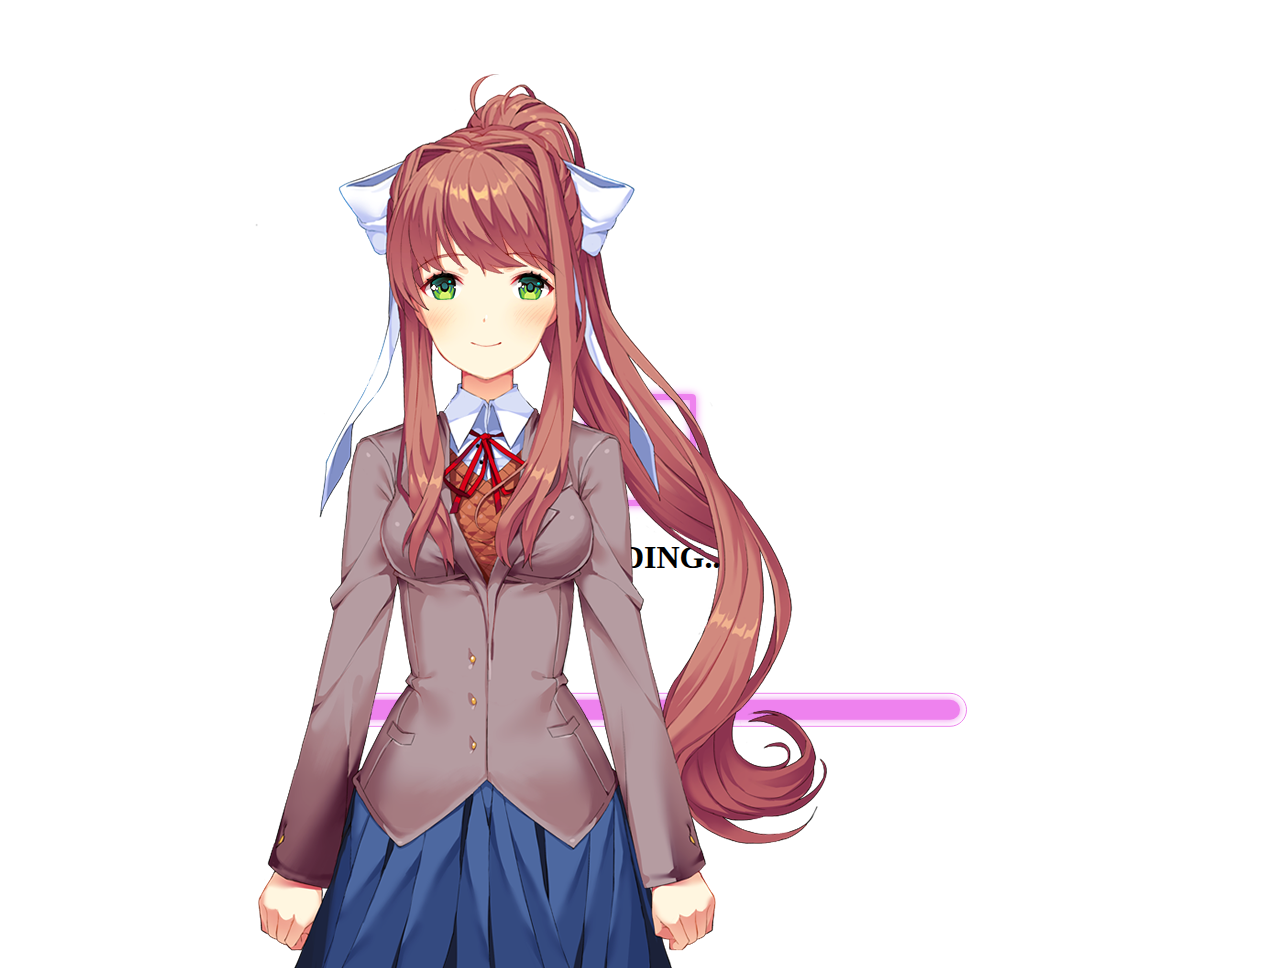
<file: index.html>
<!DOCTYPE html>
<html lang="en">
<head>
    <meta charset="UTF-8">
    <title>Loading</title>
  <link rel="stylesheet" href="style.css">

</head>
<body>

<div class="image"><img src="IMG_6930.PNG"></div>
<div class="slogan">
    <h1>LOADING...</h1>
</div>

<div class="loading"></div>

<div class="progress-bar">
    <div class="progress"></div>
  </div>

</body>



</html>
</file>
<file: style.css>
.background{
background:url(ina2-removebg.png);
background-size:cover;
z-index:-1;
position:absolute;
top:50%;
left:50%;
translate:-50% -50%;

animation:fadeInFromNone 40s ease-out;
}
@keyframes fadeInFromNone{
0%{
display:none;
opacity:0;}
1%{
display:block;
opacity:0;}
100%{
display:block;
opacity:1;}

}
.cover dice{
background-size:cover;
z-index:1;
width:100%;
height:100vh;
animation:fadeInFromNone 40s ease-out;
}
.slogan h1{
z-index:-1;
position:absolute;
top:60%;
left:50%;
translate:-50% -60%;
}
.loading{
z-index:-1;
height:100px;
width:100px;
border: 6px solid violet;
border-radius:4px;
box-shadow:0 0 8px violet, 0 0 8px violet inset;
position:absolute;
top:50%;
left:50%;
translate:-50% -50%; //置中方法
z-index:10;
animation:2s loading ease-in-out infinite;
}

@keyframes loading{
0%{
transform:rotateX(0) rotateY(0) rotate(0);

}
33%{
transform:rotateX(180deg) rotateY(0) rotate(0);
}
67%{
transform:rotateX(180deg) rotateY(180deg) rotate(0);}

100%{
transform:rotateX(180deg) rotateY(180deg) rotate(180deg);

}

}

.progress-bar{
z-index:-1;
position:absolute;
top:80%;
left:50%;
translate:-50% -80%;
width:50%;
height:20px;
border-radius:20px;
overflow:hidden;
border:1px solid violet;
padding:6px;
}
.progress{
height:100%;
background-color:violet;
box-shadow:0 0 8px violet;
border-radius:15px;
animation:animate 15s linear forwards;
}
@keyframes animate{
0%{
width:0;
}
100%{
width:95%;
}

}
</file>
